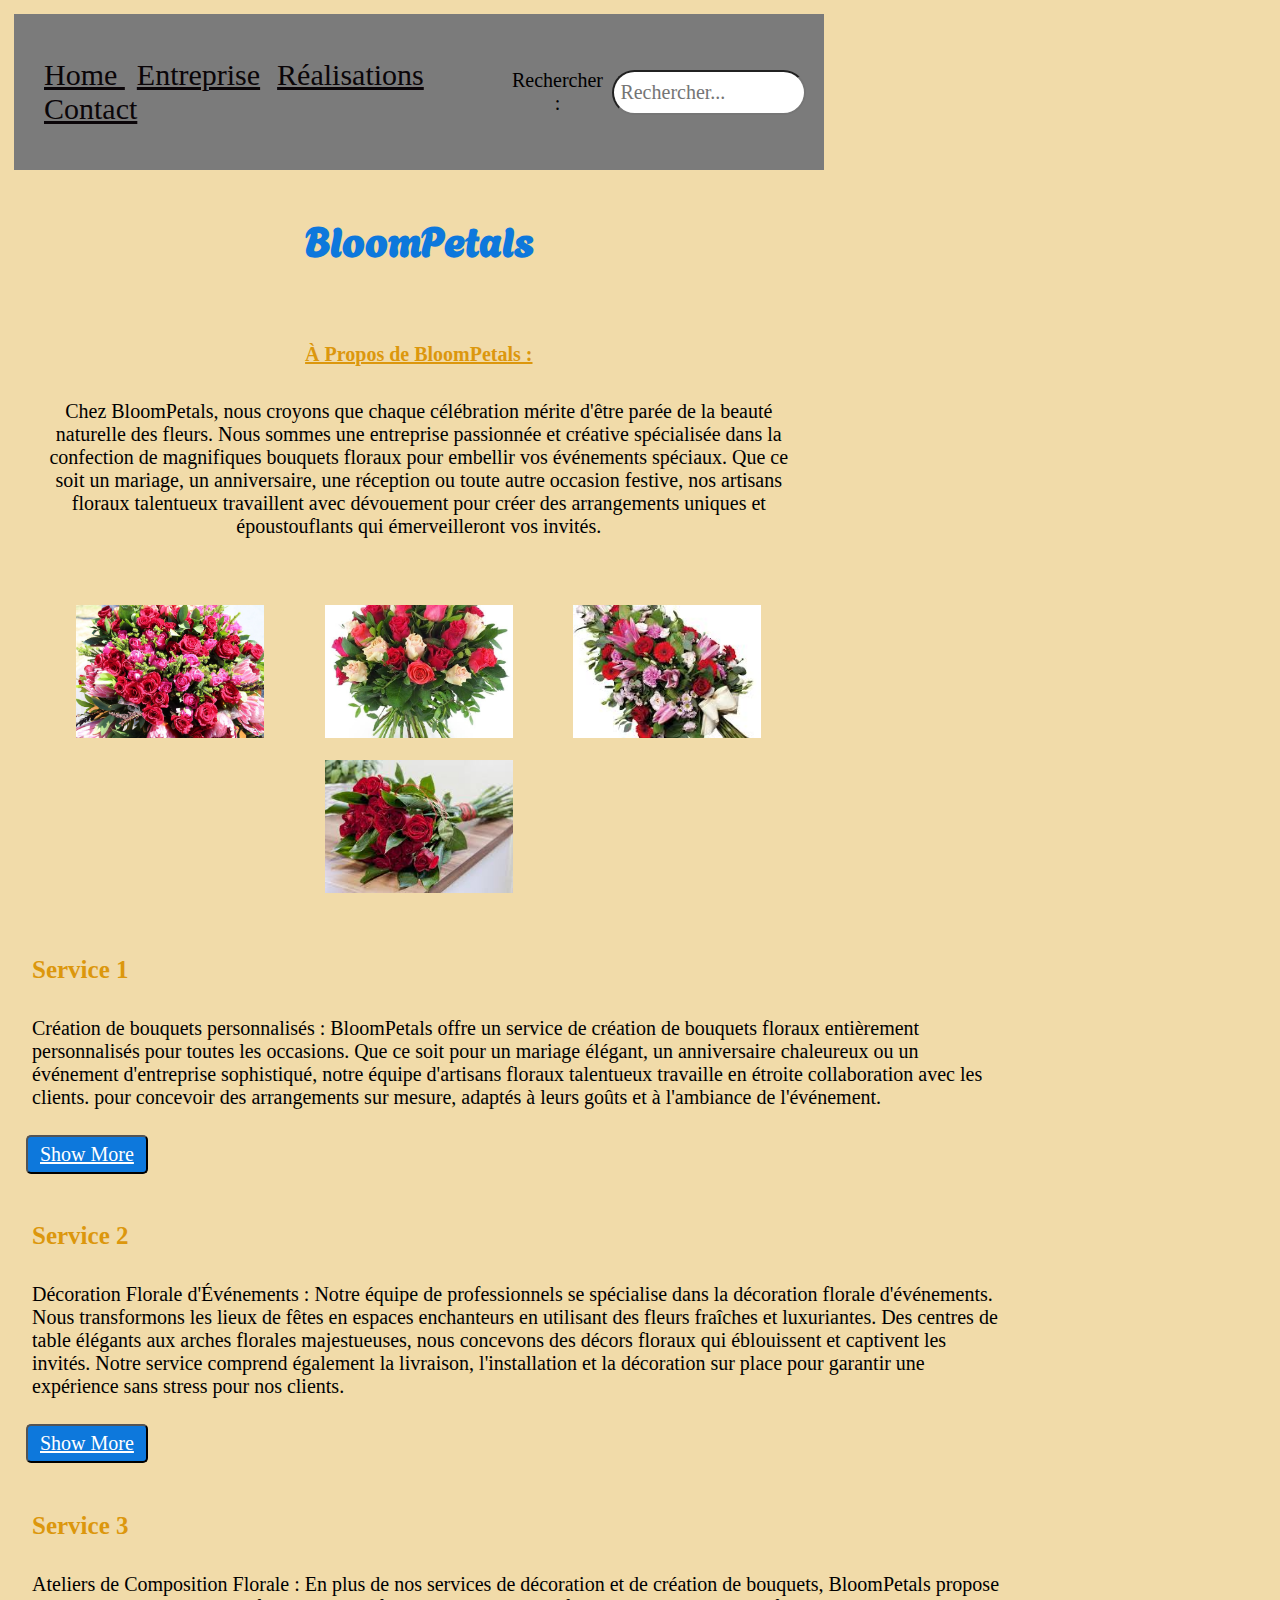
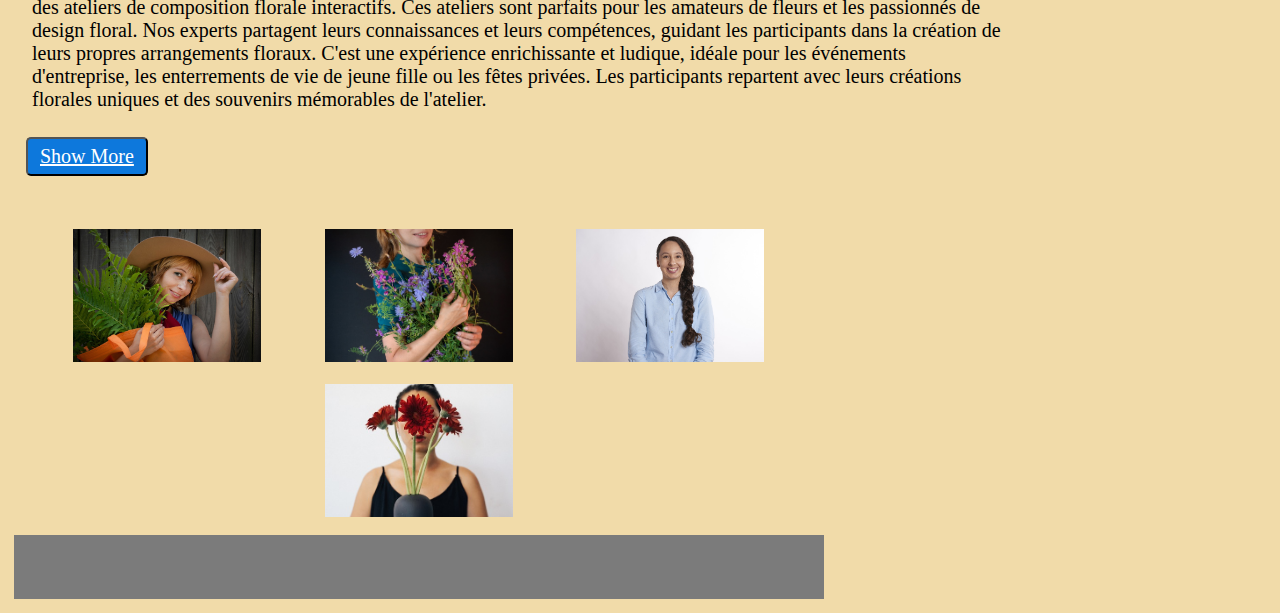
<file: index.html>
<!DOCTYPE html>
<html lang="en">
<head>
    <meta charset="UTF-8">
    <meta name="viewport" content="width=device-width, initial-scale=1.0">
    <link rel ="stylesheet" type ="text/css" href ="./css/index.css">
    <!-- Report du code de caractère issue de google font -->
    <link rel="preconnect" href="https://fonts.googleapis.com">
    <link rel="preconnect" href="https://fonts.gstatic.com" crossorigin>
    <link rel="preconnect" href="https://fonts.gstatic.com" crossorigin>
    <!-- Report du code d'un autre type de caractère -->
    <link href="https://fonts.googleapis.com/css2?family=Agbalumo&family=Montserrat+Alternates&family=Roboto&display=swap" rel="stylesheet">
    <link href="https://fonts.googleapis.com/css2?family=Montserrat+Alternates&family=Roboto&display=swap" rel="stylesheet">
    <title>BloomPetals</title>
</head>
<body>
    <header>
        <nav>
            <ul>
                <div class ="nav-space">
                    <a href ="index.html">Home </a>
                    <a href ="entreprise.html">Entreprise</a>
                    <a href ="realisations.html">Réalisations</a>
                    <a href ="contact.html">Contact</a>
                </div>
            </ul>
                <form method ="post">
                    <label class ="label_nav" for="search">Rechercher : </label>
                    <input type ="search" name ="search" minlength="4" maxlength="8" size="10" placeholder ="Rechercher..."/>
                </form>
               
            
        </nav>
    </header>
    <main>
        <h1>BloomPetals</h1>
        <section id ="sec1">
        <article class ="art1">
            <h2><strong><u>À Propos de BloomPetals :</u></strong></h2>
            <p>Chez BloomPetals, nous croyons que chaque célébration mérite d'être parée de la beauté
                naturelle des fleurs. Nous sommes une entreprise passionnée et créative spécialisée dans
                la confection de magnifiques bouquets floraux pour embellir vos événements spéciaux. Que
                ce soit un mariage, un anniversaire, une réception ou toute autre occasion festive, nos
                artisans floraux talentueux travaillent avec dévouement pour créer des arrangements
                uniques et époustouflants qui émerveilleront vos invités.</p>
        </article> 
            <span></span>
            <div class ="tri_img">
                <img src="./img/image1.jpg" alt="image1.jpg">
                <img src="./img/image2.jpg" alt="image2.jpg">
                <img src="./img/image3.jpg" alt="image3.jpg">
                <img src="./img/image4.jpg" alt="image4.jpg">
            </div>
        
        </section>
    </main>
    <section id ="sec2">
        <article>
            <h2>Service 1</h2>
            <p> Création de bouquets personnalisés : BloomPetals offre un service de création de
                bouquets floraux entièrement personnalisés pour toutes les occasions. Que ce soit pour un
                mariage élégant, un anniversaire chaleureux ou un événement d'entreprise sophistiqué,
                notre équipe d'artisans floraux talentueux travaille en étroite collaboration avec les clients.
                pour concevoir des arrangements sur mesure, adaptés à leurs goûts et à l'ambiance de
                l'événement.</p>
                <button><a class ="show" href="#">Show More</a></button>
        </article>
        <article>
            <h2>Service 2</h2>
            <p> Décoration Florale d'Événements : Notre équipe de professionnels se spécialise dans
                la décoration florale d'événements. Nous transformons les lieux de fêtes en espaces
                enchanteurs en utilisant des fleurs fraîches et luxuriantes. Des centres de table élégants aux
                arches florales majestueuses, nous concevons des décors floraux qui éblouissent et
                captivent les invités. Notre service comprend également la livraison, l'installation et la
                décoration sur place pour garantir une expérience sans stress pour nos clients.</p>
                <button><a class ="show" href="#">Show More</a></button>
        </article>
        <article>
            <h2>Service 3</h2>
            <p> Ateliers de Composition Florale : En plus de nos services de décoration et de création
                de bouquets, BloomPetals propose des ateliers de composition florale interactifs. Ces
                ateliers sont parfaits pour les amateurs de fleurs et les passionnés de design floral. Nos
                experts partagent leurs connaissances et leurs compétences, guidant les participants dans
                la création de leurs propres arrangements floraux. C'est une expérience enrichissante et
                ludique, idéale pour les événements d'entreprise, les enterrements de vie de jeune fille ou
                les fêtes privées. Les participants repartent avec leurs créations florales uniques et des
                souvenirs mémorables de l'atelier.</p>
                <button><a class ="show" href="#">Show More</a></button>
        </article>
    </section>
    <span></span>
    <aside>
        <section id ="sec3">
            <img src="./img/photos de l_équipe/photo1.jpg" alt="photo1.jpg">
            <img src="./img/photos de l_équipe/photo2.jpg" alt="photo2.jpg">
            <img src="./img/photos de l_équipe/photo3.jpg" alt="photo3.jpg">
            <img src="./img/photos de l_équipe/photo4.jpg" alt="photo4.jpg">
        </section>
    </aside>

    <footer>
        <p></p>
    </footer>
    
</body>
</html>
</file>
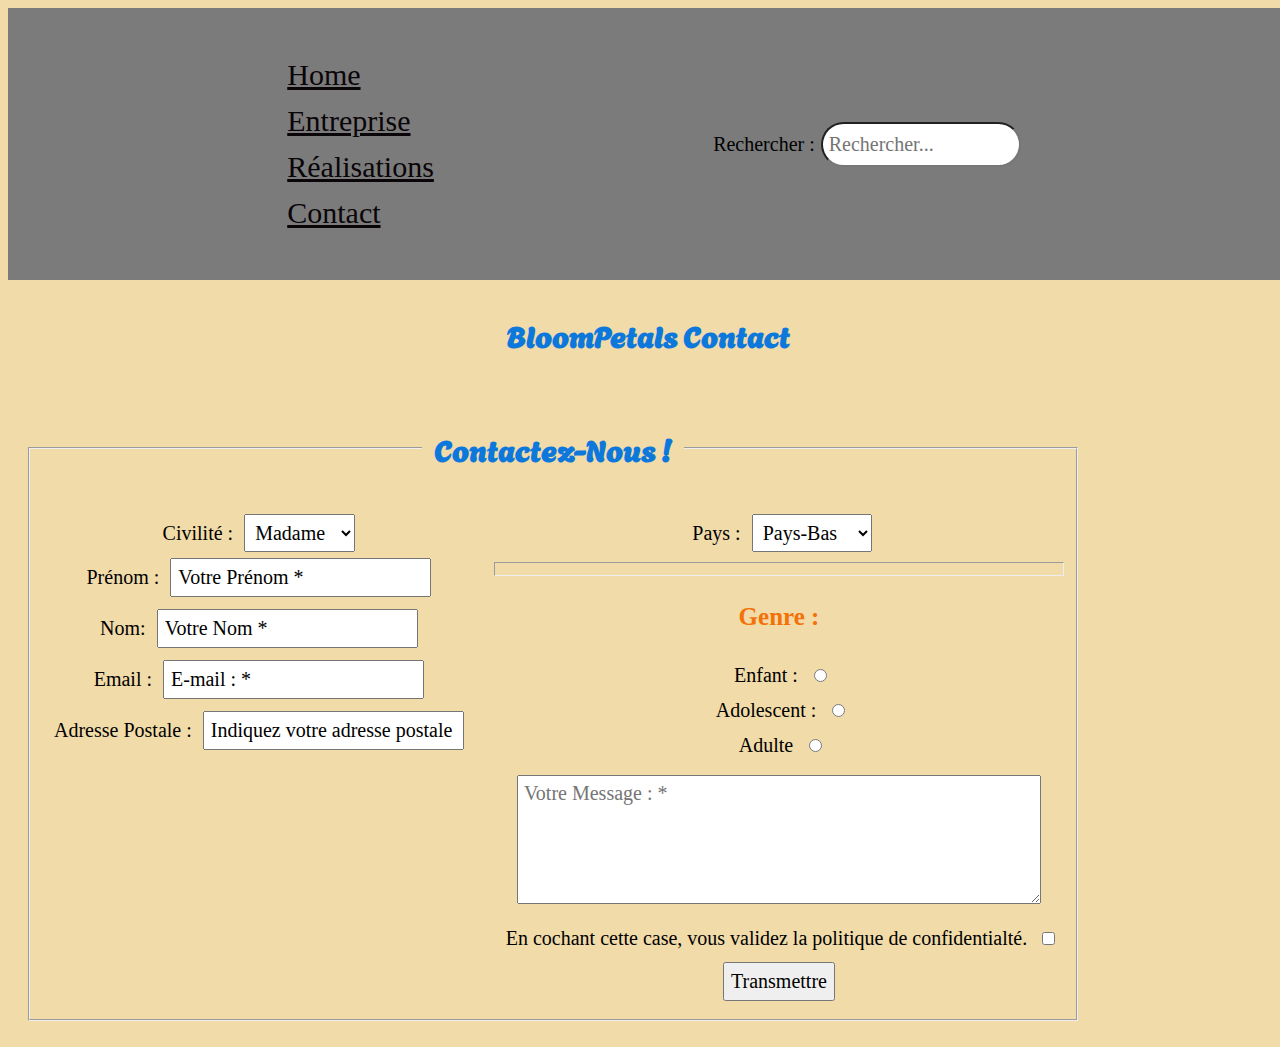
<file: contact.html>
<!DOCTYPE html>
<html lang="en">
<head>
    <meta charset="UTF-8">
    <meta name="viewport" content="width=device-width, initial-scale=1.0">
    <link rel ="stylesheet" type ="text/css" href ="./css/contact.css">
    <!-- Report du code de caractère issue de google font -->
    <link rel="preconnect" href="https://fonts.googleapis.com">
    <link rel="preconnect" href="https://fonts.gstatic.com" crossorigin>
    <link rel="preconnect" href="https://fonts.googleapis.com">
    <!-- Report code Google font pour un autre type de caractère -->
    <link rel="preconnect" href="https://fonts.gstatic.com" crossorigin>
    <link href="https://fonts.googleapis.com/css2?family=Agbalumo&family=Montserrat+Alternates&family=Roboto&display=swap" rel="stylesheet">
    <link href="https://fonts.googleapis.com/css2?family=Montserrat+Alternates&family=Roboto&display=swap" rel="stylesheet">
    <title>BloomPetals</title>
</head>
<body>
    <header>
        <nav>
            <ul>
                <div class ="nav-space">
                    <a href ="index.html">Home </a>
                    <a href ="entreprise.html">Entreprise</a>
                    <a href ="realisations.html">Réalisations</a>
                    <a href ="contact.html">Contact</a>
                </div>
            </ul>
                <form class ="form_1" method ="post">
                    <label class ="label_nav" for="search">Rechercher : </label>
                    <input type ="search" name ="search" minlength="4" maxlength="8" size="10" placeholder ="Rechercher..."/>
                </form>
               
            
        </nav>
    </header>
    
<main>
        <h1>BloomPetals Contact</h1>
        
        <section class="container">
            <form class ="form_2" method ="post">
            <fieldset>
                <legend><h1>Contactez-Nous !</h1></legend>
                    <div>
                        <label for="Pays">Civilité : </label>
                        <select>
                            <option value="valeur1" selected> Madame</option>
                            <option value="valeur2">Monsieur</option>
                        </select>
                        <div>
                            <label for="Username">Prénom : </label>
                            <input type="text" name ="username" id ="username" value="Votre Prénom *" required/>

                        </div>
                        <div>
                            <label for="Lastname">Nom: </label>
                            <input type="text" name ="lastname" id ="lastname" value="Votre Nom *" required/>
                        </div>
                        <div>
                            <label for="Email">Email : </label>
                            <input type="email" name ="email" id ="email" value="E-mail : *" required/>
                        </div>
                        <div>
                            <label for="Email">Adresse Postale : </label>
                            <input type="text" name ="adresse" id ="adresse" value="Indiquez votre adresse postale : *" required/>
                        </div>
                    </div>
                <span></span>
                    <div>
                        <label for="Pays">Pays : </label>
                        <select>
                            <option value="valeur1" selected> Pays-Bas</option>
                            <option value="valeur2">Comore</option>
                            <option value="valeur3">Etats-Unis</option>
                            <option value="valeur4">Chine</option>
                            <option value="valeur5">Algérie</option>
                            <option value="valeur6">Maroc</option>
                            <option value="valeur7">Belgique</option>
                            <option value="valeur8">France</option>
                            <option value="valeur9">Suède</option>
                            <option value="valeur10">Angleterre</option>
                            <option value="valeur11">Brésil</option>
                        </select>
                        
            
                <hr><h2>Genre :</h2></hr>

                        <div>
                            <label for="enfant">Enfant :</label>
                            <input type="radio" name="enfant" id="enfant" required />
                        </div>
                        <div>
                            <label for="adolescent">Adolescent :</label>
                            <input type="radio" name="adolescent" id="adolescent" required />
                        </div>
                        <div>
                            <label for="adulte">Adulte</label>
                            <input type="radio" name="adulte" id="adulte" required />
                        </div>
                        <div class="col-md-6">
                            <div class="form-group">
                                <textarea  name="text" id="text" cols="45" rows="5" placeholder="Votre Message : *" required></textarea>
                            </div>
                        </div>
                        <div>
                            <label for="case">En cochant cette case, vous validez la politique de confidentialté.</label>
                            <input type="checkbox" name="case" id="case" required />
                        </div>
                        <div>
                            <input type="submit" name="submit" Value="Transmettre"/>
                        </div>
                    </div>   
            </fieldset> 
            </form>
        </section>
</main>

</body>
</html>
</file>
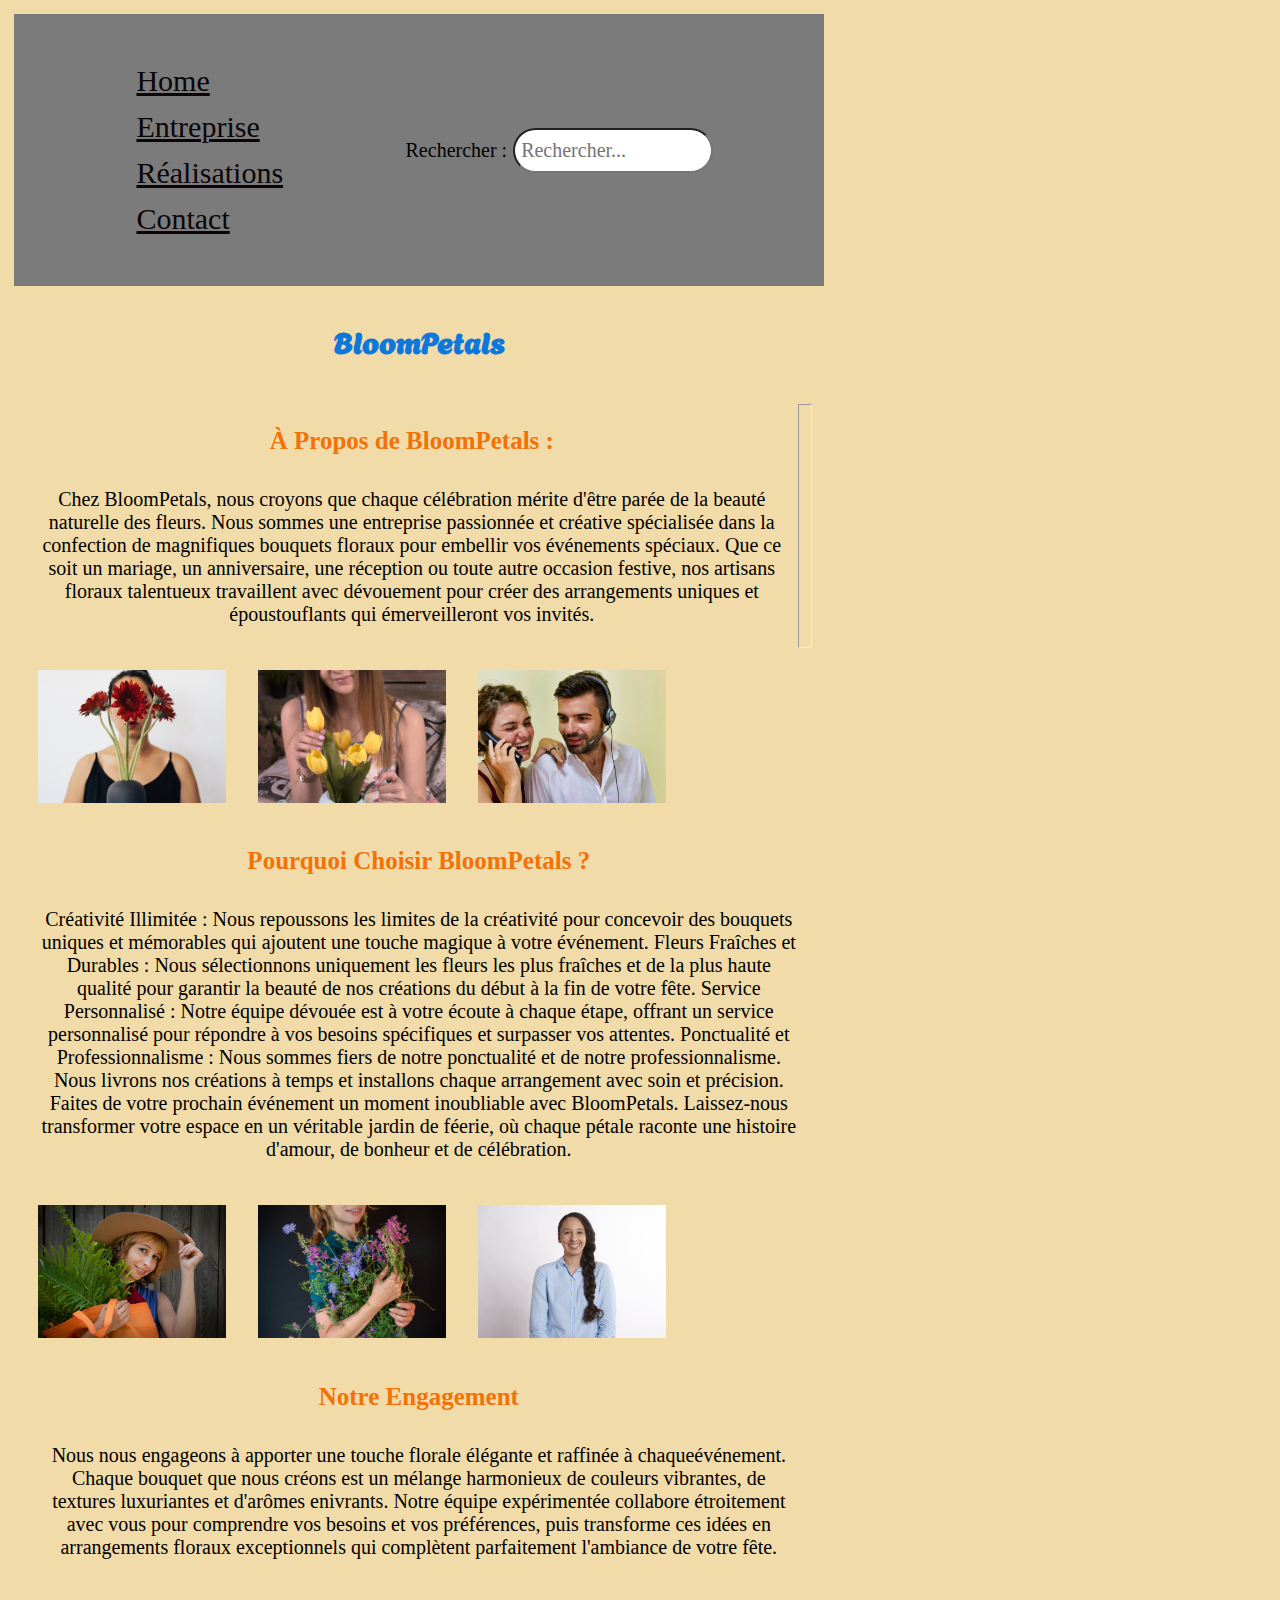
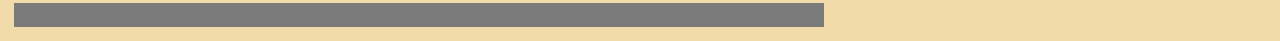
<file: entreprise.html>
<!DOCTYPE html>
<html lang="en">
<head>
    <meta charset="UTF-8">
    <meta name="viewport" content="width=device-width, initial-scale=1.0">
    <link rel ="stylesheet" type ="text/css" href ="./css/entreprise.css">
    <!-- Report du code de caractère issue de google font -->
    <link rel="preconnect" href="https://fonts.googleapis.com">
    <link rel="preconnect" href="https://fonts.gstatic.com" crossorigin>
    <link rel="preconnect" href="https://fonts.googleapis.com">
    <!-- Report code Google font pour un autre type de caractère -->
    <link rel="preconnect" href="https://fonts.gstatic.com" crossorigin>
    <link href="https://fonts.googleapis.com/css2?family=Agbalumo&family=Montserrat+Alternates&family=Roboto&display=swap" rel="stylesheet">
    <link href="https://fonts.googleapis.com/css2?family=Montserrat+Alternates&family=Roboto&display=swap" rel="stylesheet">
    <title>BloomPetals</title>
</head>
<body>
    <header>
        <nav>
            <ul>
                <div class ="nav-space">
                    <a href ="index.html">Home </a>
                    <a href ="entreprise.html">Entreprise</a>
                    <a href ="realisations.html">Réalisations</a>
                    <a href ="contact.html">Contact</a>
                </div>
            </ul>
                <form method ="post">
                    <label class ="label_nav" for="search">Rechercher : </label>
                    <input type ="search" name ="search" minlength="4" maxlength="8" size="10" placeholder ="Rechercher..."/>
                </form>
               
            
        </nav>
    </header>
    <main>
        <h1>BloomPetals</h1>
        <section id ="sec1">
        <article class ="art1"> <h2>À Propos de BloomPetals :</h2>
            <p> Chez BloomPetals, nous croyons que chaque célébration mérite d'être parée de la beauté
                naturelle des fleurs. Nous sommes une entreprise passionnée et créative spécialisée dans
                la confection de magnifiques bouquets floraux pour embellir vos événements spéciaux. Que
                ce soit un mariage, un anniversaire, une réception ou toute autre occasion festive, nos
                artisans floraux talentueux travaillent avec dévouement pour créer des arrangements
                uniques et époustouflants qui émerveilleront vos invités.</p>
        </article> 
            <hr></hr>
            <div class ="tri_img">
                <img src="./img/photos de l_équipe/photo4.jpg" alt="photo4.jpg">
                <img src="./img/photos de l_équipe/photo5..jpg" alt="photo5.jpg">
                <img src="./img/photos de l_équipe/photo6.jpg" alt="photo6.jpg">
                
            </div>
            <article>
                <h2>Pourquoi Choisir BloomPetals ?</h2>
                <p> Créativité Illimitée : Nous repoussons les limites de la créativité pour concevoir des
                    bouquets uniques et mémorables qui ajoutent une touche magique à votre
                    événement.
                    Fleurs Fraîches et Durables : Nous sélectionnons uniquement les fleurs les plus
                    fraîches et de la plus haute qualité pour garantir la beauté de nos créations du début
                    à la fin de votre fête.
                    Service Personnalisé : Notre équipe dévouée est à votre écoute à chaque étape,
                    offrant un service personnalisé pour répondre à vos besoins spécifiques et surpasser
                    vos attentes.
                    Ponctualité et Professionnalisme : Nous sommes fiers de notre ponctualité et de
                    notre professionnalisme. Nous livrons nos créations à temps et installons chaque
                    arrangement avec soin et précision.
                    Faites de votre prochain événement un moment inoubliable avec BloomPetals. Laissez-nous
                    transformer votre espace en un véritable jardin de féerie, où chaque pétale raconte une
                    histoire d'amour, de bonheur et de célébration.</p>
            </article>
            
            
            <div class ="tri_img2">
                <img src="./img/photos de l_équipe/photo1.jpg" alt="photo1.jpg">
                <img src="./img/photos de l_équipe/photo2.jpg" alt="photo2.jpg">
                <img src="./img/photos de l_équipe/photo3.jpg" alt="photo3.jpg">
            </div>
            <article>
                <h2>Notre Engagement</h2>
                <p> Nous nous engageons à apporter une touche florale élégante et raffinée à chaqueévénement.
                    Chaque bouquet que nous créons est un mélange harmonieux de couleurs
                    vibrantes, de textures luxuriantes et d'arômes enivrants. Notre équipe expérimentée
                    collabore étroitement avec vous pour comprendre vos besoins et vos préférences, puis
                    transforme ces idées en arrangements floraux exceptionnels qui complètent parfaitement
                    l'ambiance de votre fête.</p>
            </article>
            
        
        </section>
    </main>
   
    

    <footer>
        <div></div>
    </footer>
    
</body>
</html>
</file>
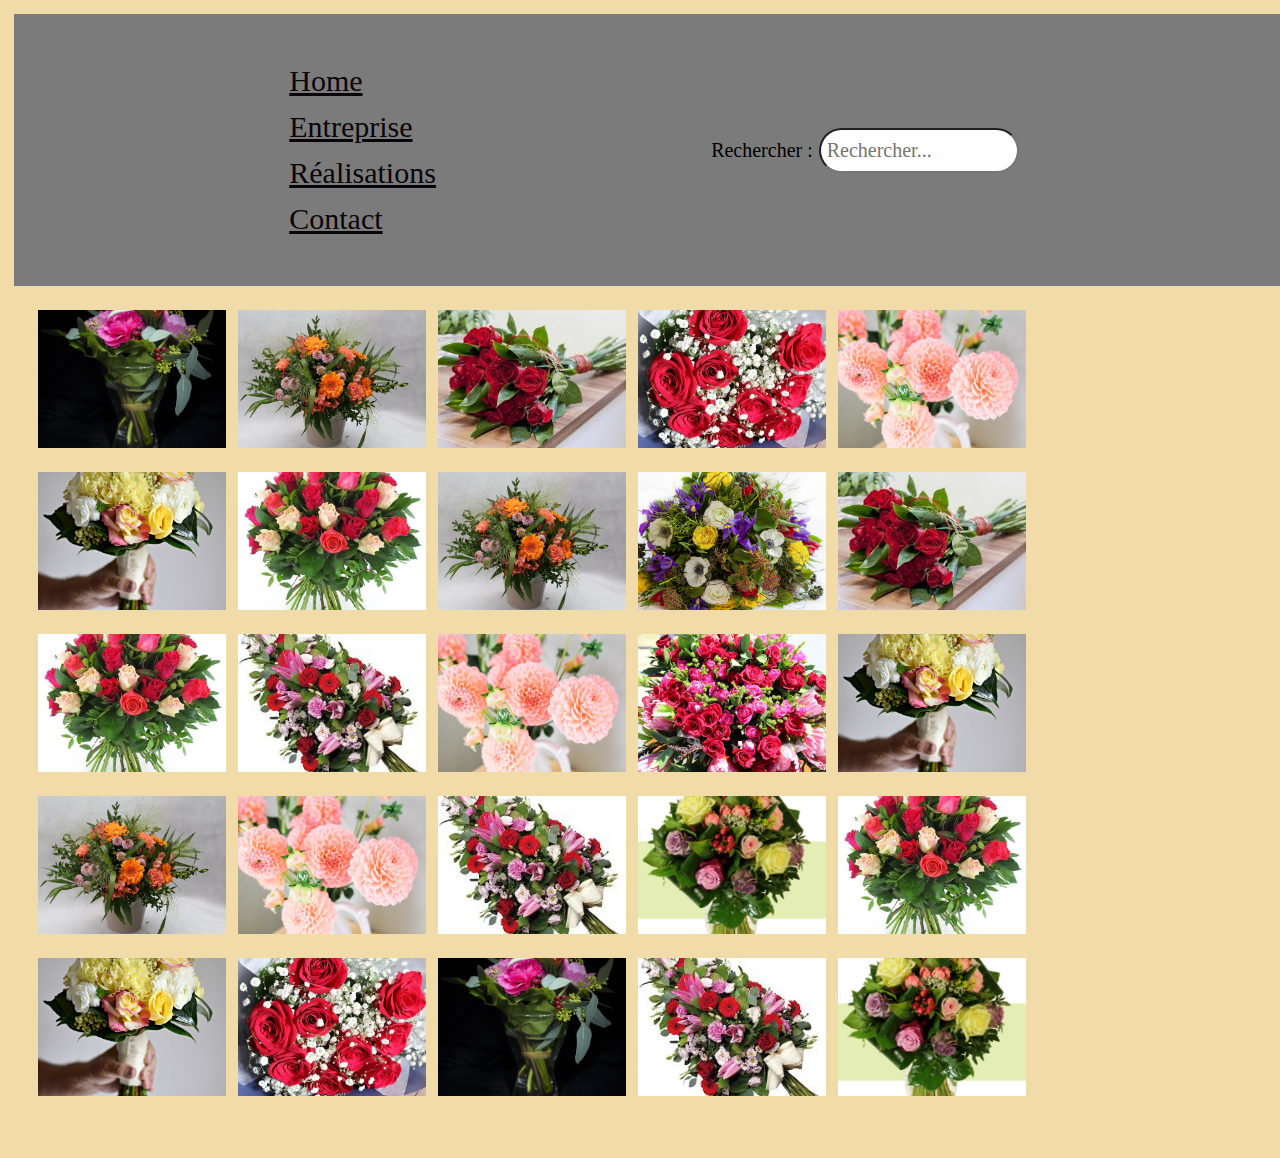
<file: realisations.html>
<!DOCTYPE html>
<html lang="en">
<head>
    <meta charset="UTF-8">
    <meta name="viewport" content="width=device-width, initial-scale=1.0">
    <link rel ="stylesheet" type ="text/css" href ="./css/realisations.css">
    <!-- Report du code de caractère issue de google font -->
    <link rel="preconnect" href="https://fonts.googleapis.com">
    <link rel="preconnect" href="https://fonts.gstatic.com" crossorigin>
    <link href="https://fonts.googleapis.com/css2?family=Montserrat+Alternates&family=Roboto&display=swap" rel="stylesheet">
    <title>BloomPetals</title>
</head>
<body>
    <header>
        <nav>
            <ul>
                <div class ="nav-space">
                    <a href ="index.html">Home </a>
                    <a href ="entreprise.html">Entreprise</a>
                    <a href ="realisations.html">Réalisations</a>
                    <a href ="contact.html">Contact</a>
                </div>
            </ul>
                <form method ="post">
                    <label class ="label_nav" for="search">Rechercher : </label>
                    <input type ="search" name ="search" minlength="4" maxlength="8" size="10" placeholder ="Rechercher..."/>
                </form>
               
            
        </nav>
    </header>
    <main>
        
        <section id ="tri_class">
            <div class ="cards morph">
                <img  class ="morph" src="./img/image6.jpg" alt="image.jpg">
                <img  class ="morph" src="./img/image5.jpg" alt="image.jpg">
                <img  class ="morph" src="./img/image4.jpg" alt="image.jpg">
                <img  class ="morph" src="./img/image9.jpg" alt="image.jpg">
                <img  class ="morph" src="./img/image10.jpg" alt="image.jpg">
            </div>
            <div class ="cards morph">
                <img  class ="morph" src="./img/image11.jpg" alt="image.jpg"/>
                <img  class ="morph" src="./img/image2.jpg" alt="image.jpg"/>
                <img  class ="morph" src="./img/image5.jpg" alt="image.jpg"/>
                <img  class ="morph" src="./img/image8.jpg" alt="image.jpg"/>
                <img  class ="morph" src="./img/image4.jpg" alt="image.jpg"/>
            </div>
            <div class ="cards morph">
                <img  class ="morph" src="./img/image2.jpg" alt="image.jpg"/>
                <img  class ="morph" src="./img/image3.jpg" alt="image.jpg"/>
                <img  class ="morph" src="./img/image10.jpg" alt="image.jpg"/>
                <img  class ="morph" src="./img/image1.jpg" alt="image.jpg"/>
                <img  class ="morph" src="./img/image11.jpg" alt="image.jpg"/>
            </div>
            <div class ="cards morph">
                <img class ="morph" src="./img/image5.jpg" alt="image.jpg"/>
                <img class ="morph" src="./img/image10.jpg" alt="image.jpg"/>
                <img class ="morph" src="./img/image3.jpg" alt="image.jpg"/>
                <img class ="morph" src="./img/image7.jpg" alt="image.jpg"/>
                <img class ="morph" src="./img/image2.jpg" alt="image.jpg"/>
            </div>
            <div class ="cards morph">
                <img class ="morph" src="./img/image11.jpg" alt="image.jpg"/>
                <img class ="morph" src="./img/image9.jpg" alt="image.jpg"/>
                <img class ="morph" src="./img/image6.jpg" alt="image.jpg"/>
                <img class ="morph" src="./img/image3.jpg" alt="image.jpg"/>
                <img class ="morph" src="./img/image7.jpg" alt="image.jpg"/>
            </div>
        </section>
    </main>
    <footer>
        <div></div>
    </footer>

</body>
</html>
</file>
<file: css/index.css>
*{
    box-sizing:border-box;
    font-family:"Montserrat , sans serif ";
    padding:0.3rem;
    font-size:20px;
}
*p{
    font-size:15px;
}

header{
    background-color:#7B7B7B;
    

}

body{
    background-color: #F1DBA9;
}

h1{
    color:#0D78DC;
    text-align:center;
    font-family:"agbalumo";
    font-size:40px;
}

h2{
    color:#DC970D;
    font-size:25px; 
}

label{
    font-size:20px; 
}

nav{
    display:flex;
    justify-content: space-evenly;
}

form{
    display:flex;
    text-align: center;
    align-items: center;
}
.show{
    
}

button{
    background-color: #0D78DC;
    border-radius:5px;
}
button a {
    color:#ffff;
    font-size:20px;
}
.show a{
    color:#0D78DC;
    width:100px;
}
.pos-input{
    text-align: center;
    align-items:center;
}

input[type=search]{
    width:200px;
    height:45px;
    border-radius: 25px;
}
.art1{
    text-align: center;
    align-items: center;
    flex:2 2 500px;
}
ul a {
    color:#0A0508;
    font-size:30px;
}
li{
    text-decoration:none;
}

.tri_img{
    display:flex;
    justify-content: space-evenly;
    gap:10px;
    
}

img{
    object-fit:cover;
    width:200px;
    height:145px;
}

#sec2{
    display:flex;
    justify-content: space-evenly;
    gap:10px;
}

#sec3{
    display:flex;
    justify-content:space-evenly;
    gap:10px;
}

footer{
    background-color:#7B7B7B;
}

/* Responsivité */

@media screen and (min-width: 768px) and (max-width: 1388px){

 
html

{
    width :100% ;
    padding :0px ;
}

nav{
    width :100% ;           
}

 

body,header,main,footer,aside{
width :80% ;
}

.tri_img{
    display:flex;
    flex-wrap:wrap;
}
#sec3{
    display:flex;
    flex-wrap:wrap;
}

}

@media screen and (min-width: 768px) and (max-width: 1388px){

html{
    width :100% ;
    padding :0px ;
}
nav{
    width :100% ;           
}
    
body,header,main,footer,aside{
    width :80% ;
}
    
.tri_img{
     display:flex;
    flex-wrap:wrap;
}

#sec2{
    display:flex;
    flex-wrap:wrap;
}
#sec3{
        display:flex;
        flex-wrap:wrap;
}
    
}

@media screen and (max-width: 768px){

html{
    width :100% ;
    padding :0px ;
}
nav{
    width :100% ;           
}
nav ul{
    display:flex;
    flex-wrap:wrap;

}

nav ul a {
    display:flex;
    flex-wrap:wrap;

}
        
body,header,main,footer,aside{
    width :100% ;
}
        
.tri_img{
    display:flex;
    flex-direction:column;
}

#sec2{
    display:flex;
    flex-wrap:wrap;
}
#sec3{
    display:flex;
    flex-direction:column;
}
        
}
</file>
<file: css/contact.css>
*{
    box-sizing:border-box;
    font-family:"Montserrat , sans serif ";
    padding:0.3rem;
    font-size:20px;
}

header{
    background-color:#7B7B7B;
}


  

body{
    background-color: #F1DBA9;
    padding:0;
}

h1{
    text-align:center;
}

nav{
    display:flex;
    justify-content: space-evenly;
}
h1{
    color:#0D78DC ;
    font-family:"agbalumo";
    font-size:30px;
}
h2{
    color:#F37207;
    font-size:25px;
}

.form_1{
    display:flex;
    text-align: center;
    align-items: center;
}

ul a {
    color:#0A0508;
    font-size:30px;
}

.pos-input{
    text-align: center;
    align-items:center;
}

input [type=text]{
    border-radius:10px;
    text-align: center;
    align-items: center;
    box-shadow:1px 1px 1px 1px #EEE6EA;
    

}

input[type=search]{
    width:200px;
    height:45px;
    border-radius: 25px;
}
input [type=submit]{
    color:#F37207;
    background-color: #0DDC5B;
    box-shadow:2px 2px 2px 2px #CFE3D6;
    

}


.form_2{
    display:flex;
    align-items: center;
    text-align: center;
    justify-content: center;

}


footer{
    background-color:#7B7B7B;
}

input [type="submit"]{
    color: #0d78dc;
    background-color: #F37207;
    width:18px;
}

/* ----------Media Queries------------ */
@media screen and (min-width: 768px) and (max-width: 1388px){

html{
    width :100% ;
    padding :0px ;
}
nav{
    width :100% ;           
}
        
nav ul{
    display:flex;
    flex-wrap:wrap;
        
}
        
nav ul a {
    display:flex;
    flex-wrap:wrap;
        
}
              
            
body,header,main,footer{
    width :100% ;
}
            
.form_2{
    display:flex;
    flex-wrap:wrap;
        
}
fieldset{
    display:flex;
    flex-wrap:wrap;
}
        

section{
    display:flex;
    flex-wrap:wrap;
}
}
        
@media screen and (max-width: 768px){
        
html{
    width :100% ;
    padding :0px ;
}
        
nav{
    width :100% ;           
}
        
ul{
    width:100%;
}
nav ul{
    display:flex;
    flex-wrap:wrap;
        
}
    
nav ul a {
    display:flex;
    flex-direction:column;
        
}
                
body,header,main,footer{
    width :100% ;
}
                
.form_2{
    display:flex;
    flex-direction:column;
}
section{
    display:flex;
    flex-direction: column;
}
        
      
}
</file>
<file: css/entreprise.css>
*{
    box-sizing:border-box;
    font-family:"Montserrat , sans serif ";
    padding:0.3rem;
    font-size:20px;
}

header{
    background-color:#7B7B7B;
    

}


  

body{
    background-color: #F1DBA9;
}

h1{
    text-align:center;
}

nav{
    display:flex;
    justify-content: space-evenly;
}
h1{
    color:#0D78DC ;
    font-family:"agbalumo";
    font-size:30px;
}
h2{
    color:#F37207;
    font-size:25px;
}

form{
    display:flex;
    text-align: center;
    align-items: center;
}

ul a {
    color:#0A0508;
    font-size:30px;
}

.pos-input{
    text-align: center;
    align-items:center;
}

/* input{
    border-radius:10px;
    text-align: center;
    align-items: center;
    box-shadow:1px 1px 1px 1px #EEE6EA;
    

} */
input[type=search]{
    width:200px;
    height:45px;
    border-radius: 25px;
}

.tri_img{
    display:flex;
    justify-content: center;
    gap:20px;
}

.tri_img2{
    display:flex;
    justify-content: center;
    gap:20px;
}

img{
    object-fit:cover;
    width:200px;
    height:145px;
}
article{
    text-align: center;
    align-items: center;
    flex:2 2 500px;
}

footer{
    background-color:#7B7B7B;
}

/* ----------------Animation---------------------------- */
p{
    animation-duration: 3s;
    animation-name: slidein;
}
  
  @keyframes slidein {
    from {
      margin-right: 100%;
      width: 300%;
    }
  
    to {
      margin-right: 0%;
      width: 100%;
    }
  }
  /* -------------------------------Media Queries--------------------------------------------- */
@media screen and (min-width: 768px) and (max-width: 1388px){

html{
    width :100% ;
    padding :0px ;
}
nav{
    width :100% ;           
}

nav ul{
    display:flex;
    flex-wrap:wrap;

}

nav ul a {
    display:flex;
    flex-wrap:wrap;

}
      
    
body,header,main,footer{
    width :80% ;
}
    
.tri_img{
    display:flex;
    flex-wrap:wrap;
    text-align: center;
    align-items: center;
}

.tri_img2{
    display:flex;
    flex-wrap:wrap;
    text-align: center;
    align-items: center;
}

#sec1{
    display:flex;
    flex-wrap:wrap;

}
    
}

@media screen and (max-width: 768px){

html{
    width :100% ;
    padding :0px ;
}

nav{
    width :100% ;           
}

ul{
    width:100%;
}
nav ul{
    display:flex;
    flex-wrap:wrap;

}

nav ul a {
    display:flex;
    flex-direction:column;

}
        
body,header,main,footer,aside{
    width :100% ;
}
        
.tri_img{
    display:flex;
    flex-direction:column;
}

.tri_img2{
    display:flex;
    flex-direction:column;
}
    
}
</file>
<file: css/realisations.css>
*{
    box-sizing:border-box;
    font-family:"Montserrat , sans serif ";
    padding:0.3rem;
    font-size:20px;
}

header{
    background-color:#7B7B7B;
    

}

body{
    background-color: #F1DBA9;
}

h1{
    color:#0D78DC;
    text-align:center;
    font-family:"agbalumo";
    font-size:30px;
}
h2{
    font-size:25px;
}
nav{
    display:flex;
    justify-content: space-evenly;
}

form{
    display:flex;
    text-align: center;
    align-items: center;
}

.pos-input{
    text-align: center;
    align-items:center;
}

input[type=search]{
    width:200px;
    height:45px;
    border-radius: 25px;
}

.art1{
    text-align: center;
    align-items: center;
    flex:2 2 500px;
}
ul a {
    color:#0A0508;
    font-size:30px;
}
li{
    text-decoration:none;
}

img{
    object-fit:cover;
    width:200px;
    height:145px;
}

.cards{
    display:flex;
    justify-content: space-around;

}
/* -----------Effets Spéciaux------------------- */
.morph img {
    width: 200px;
    height: 150px;
    -webkit-filter: grayscale(0) blur(0px);
    filter: grayscale(0) blur(0px);
    -webkit-transition: all 0.5s ease;
    transition: all 0.5s ease;
  }
   
.morph :hover img {
    width: 150px; /* on affiche l'image au carré */
    height: 150px;
    border-radius: 50%;  /* on arrondit l'image */
    -webkit-transform: rotate(360deg); /* rotation de l'image */
    transform: rotate(360deg);
  }
/* ----------Media Queries------------ */
  @media screen and (min-width: 768px) and (max-width: 1388px){

html{
    width :100% ;
    padding :0px ;
}
nav{
    width :100% ;           
}
    
nav ul{
    display:flex;
    flex-wrap:wrap;
    
}
    
nav ul a {
    display:flex;
    flex-wrap:wrap;
    
}
          
        
body,header,main,footer{
    width :100% ;
}
        
.cards .morph{
    display:flex;
    flex-wrap:wrap;
    
}
    
main{
    display:flex;
    flex-wrap:wrap;  
}
section{
    display:flex;
    flex-wrap:wrap;
    
}

        
}
    
@media screen and (max-width: 768px){
    
html{
    width :100% ;
    padding :0px ;
}
    
nav{
    width :100% ;           
}
    
ul{
    width:100%;
}
nav ul{
    display:flex;
    flex-wrap:wrap;
    
}


    
nav ul a {
    display:flex;
    flex-direction:column;
    
}
            
body,header,main,footer{
    width :100% ;
}
            
#tri_class{
    display:flex;
    flex-direction:column;
}
    
.cards .morph{
    display:flex;
    flex-direction:column;
}
        
}
</file>
